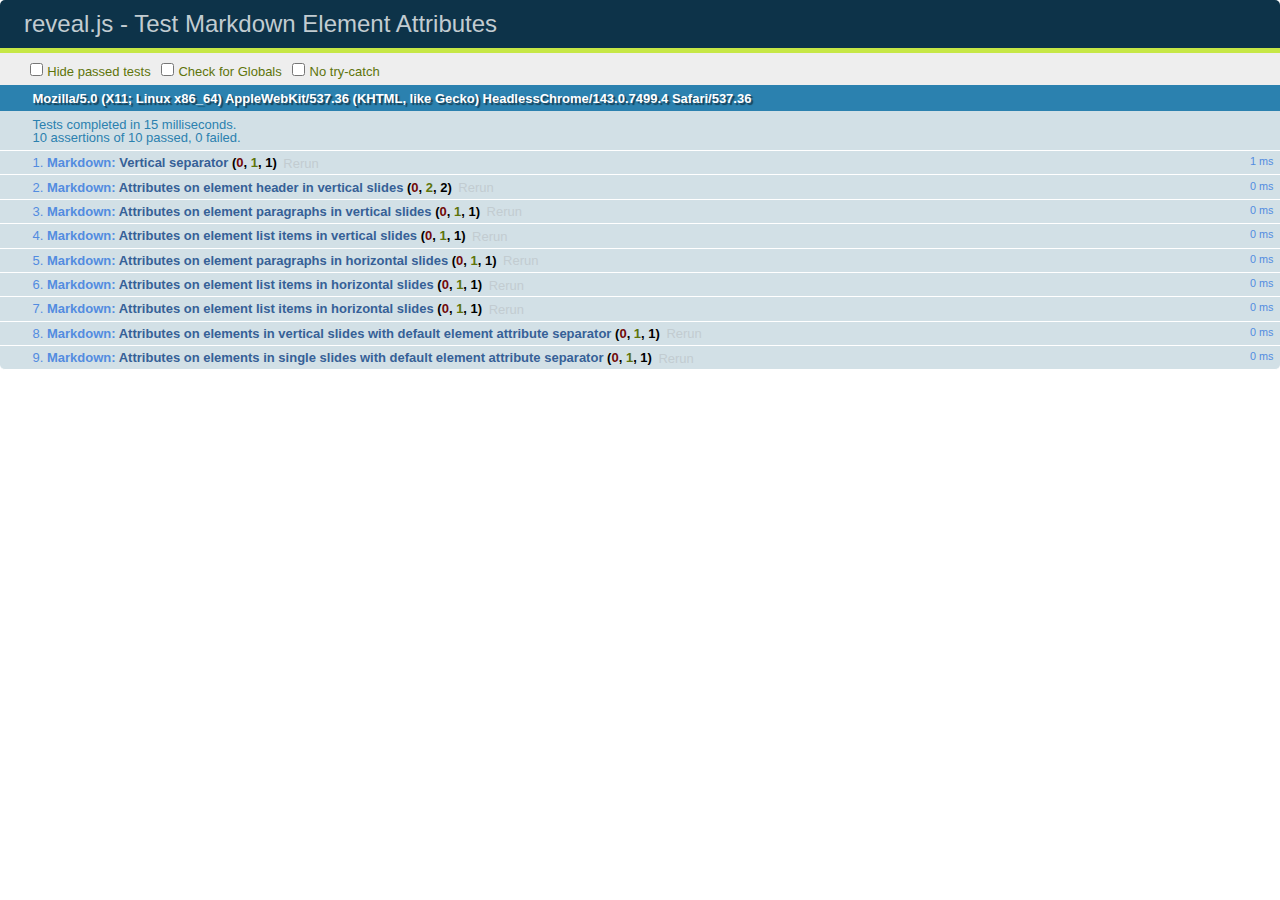
<file: test/test-markdown-element-attributes.html>
<!doctype html>
<html lang="en">

	<head>
		<meta charset="utf-8">

		<title>reveal.js - Test Markdown Element Attributes</title>

		<link rel="stylesheet" href="../css/reveal.css">
		<link rel="stylesheet" href="qunit-1.12.0.css">
	</head>

	<body style="overflow: auto;">

		<div id="qunit"></div>
		<div id="qunit-fixture"></div>

		<div class="reveal" style="display: none;">

			<div class="slides">

				<!-- <section data-markdown="example.md" data-separator="^\n\n\n" data-separator-vertical="^\n\n"></section> -->

				<!-- Slides are separated by newline + three dashes + newline, vertical slides identical but two dashes -->
				<section data-markdown data-separator="^\n---\n$" data-separator-vertical="^\n--\n$" data-element-attributes="{_\s*?([^}]+?)}">>
					<script type="text/template">
						## Slide 1.1
						<!-- {_class="fragment fade-out" data-fragment-index="1"} -->

						--

						## Slide 1.2
						<!-- {_class="fragment shrink"} -->

						Paragraph 1
						<!-- {_class="fragment grow"} -->

						Paragraph 2
						<!-- {_class="fragment grow"} -->

						- list item 1 <!-- {_class="fragment grow"} -->
						- list item 2 <!-- {_class="fragment grow"} -->
						- list item 3 <!-- {_class="fragment grow"} -->


						---

						## Slide 2


						Paragraph 1.2  
						multi-line <!-- {_class="fragment highlight-red"} -->

						Paragraph 2.2 <!-- {_class="fragment highlight-red"} -->

						Paragraph 2.3 <!-- {_class="fragment highlight-red"} -->

						Paragraph 2.4 <!-- {_class="fragment highlight-red"} -->

						- list item 1 <!-- {_class="fragment highlight-green"} -->
						- list item 2<!-- {_class="fragment highlight-green"} -->
						- list item 3<!-- {_class="fragment highlight-green"} -->
						- list item 4
						<!-- {_class="fragment highlight-green"} -->
						- list item 5<!-- {_class="fragment highlight-green"} -->

						Test

						![Example Picture](examples/assets/image2.png)
						<!-- {_class="reveal stretch"} -->

					</script>
				</section>



				<section 	data-markdown data-separator="^\n\n\n"
									data-separator-vertical="^\n\n"
									data-separator-notes="^Note:"
									data-charset="utf-8">
					<script type="text/template">
						# Test attributes in Markdown with default separator
						## Slide 1 Def <!-- .element: class="fragment highlight-red" data-fragment-index="1" -->


						## Slide 2 Def
						<!-- .element: class="fragment highlight-red" -->

					</script>
				</section>

				<section data-markdown>
				  <script type="text/template">
					## Hello world
					A paragraph
					<!-- .element: class="fragment highlight-blue" -->
				  </script>
				</section>

				<section data-markdown>
				  <script type="text/template">
					## Hello world

					Multiple  
					Line
					<!-- .element: class="fragment highlight-blue" -->
				  </script>
				</section>

				<section data-markdown>
				  <script type="text/template">
					## Hello world

					Test<!-- .element: class="fragment highlight-blue" -->

					More Test
				  </script>
				</section>


			</div>

		</div>

		<script src="../lib/js/head.min.js"></script>
		<script src="../js/reveal.js"></script>
		<script src="../plugin/markdown/marked.js"></script>
		<script src="../plugin/markdown/markdown.js"></script>
		<script src="qunit-1.12.0.js"></script>

		<script src="test-markdown-element-attributes.js"></script>

	</body>
</html>
</file>
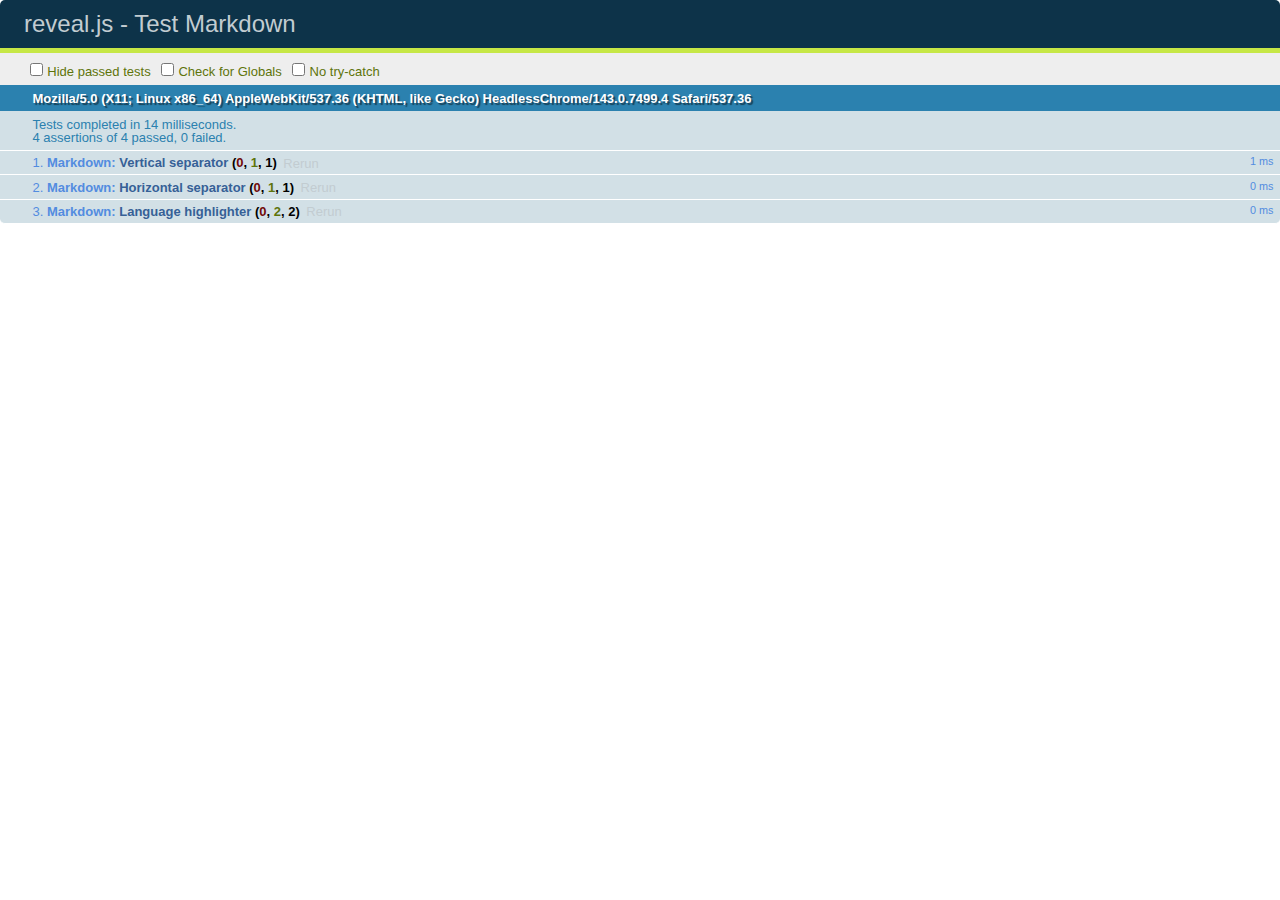
<file: test/test-markdown-external.html>
<!doctype html>
<html lang="en">

	<head>
		<meta charset="utf-8">

		<title>reveal.js - Test Markdown</title>

		<link rel="stylesheet" href="../css/reveal.css">
		<link rel="stylesheet" href="qunit-1.12.0.css">
	</head>

	<body style="overflow: auto;">

		<div id="qunit"></div>
  		<div id="qunit-fixture"></div>

		<div class="reveal" style="display: none;">

			<div class="slides">
				<section data-markdown="simple.md" data-separator="^\n\n\n" data-separator-vertical="^\n\n"></section>
			</div>

		</div>

		<script src="../lib/js/head.min.js"></script>
		<script src="../js/reveal.js"></script>
		<script src="../plugin/highlight/highlight.js"></script>
		<script src="../plugin/markdown/marked.js"></script>
		<script src="../plugin/markdown/markdown.js"></script>
		<script src="qunit-1.12.0.js"></script>

		<script src="test-markdown-external.js"></script>

	</body>
</html>
</file>
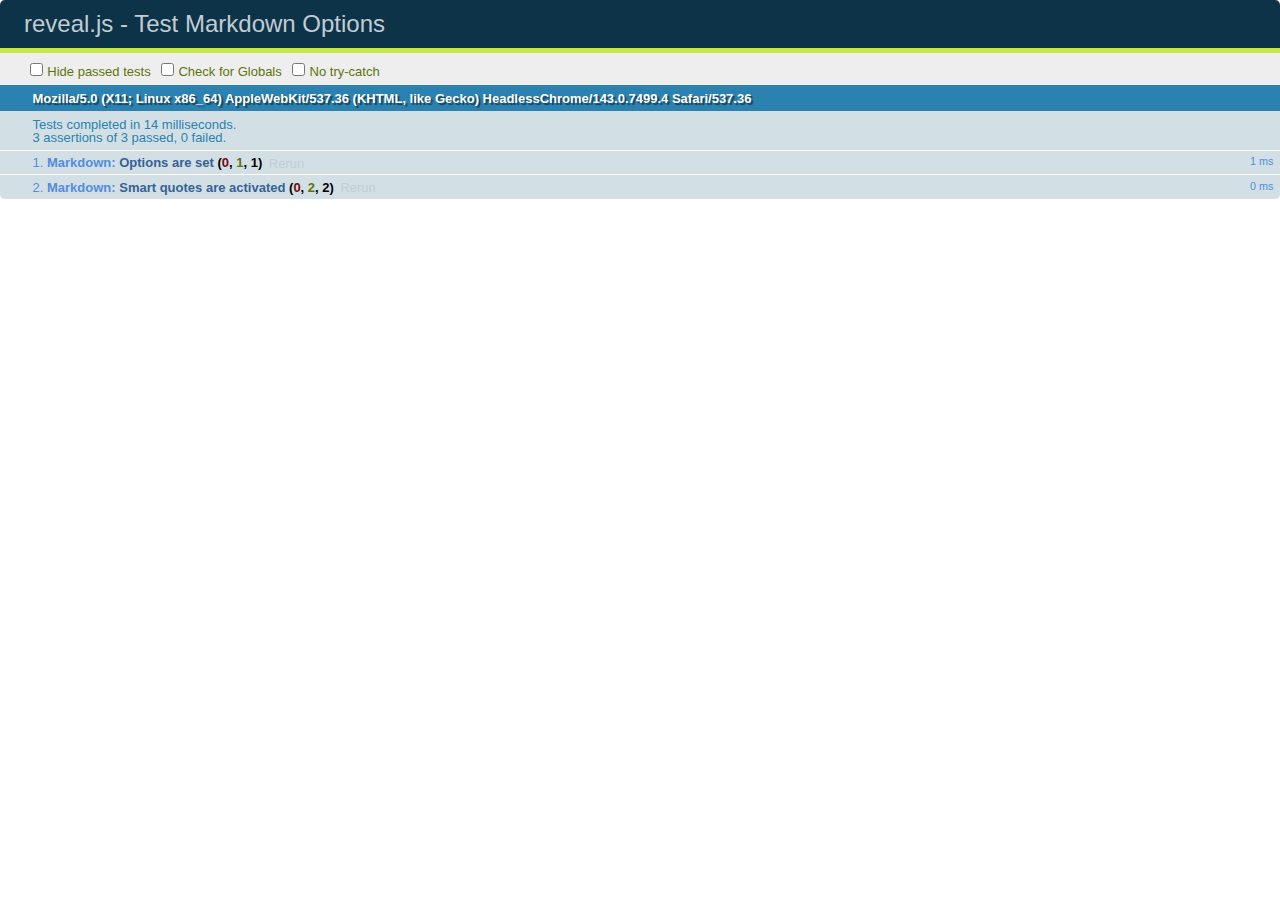
<file: test/test-markdown-options.html>
<!doctype html>
<html lang="en">

	<head>
		<meta charset="utf-8">

		<title>reveal.js - Test Markdown Options</title>

		<link rel="stylesheet" href="../css/reveal.css">
		<link rel="stylesheet" href="qunit-1.12.0.css">
	</head>

	<body style="overflow: auto;">

		<div id="qunit"></div>
		<div id="qunit-fixture"></div>

		<div class="reveal" style="display: none;">

			<div class="slides">

				<section data-markdown>
					<script type="text/template">
						## Testing Markdown Options

						This "slide" should contain 'smart' quotes.
					</script>
				</section>

			</div>

		</div>

		<script src="../lib/js/head.min.js"></script>
		<script src="../js/reveal.js"></script>
		<script src="qunit-1.12.0.js"></script>

		<script src="test-markdown-options.js"></script>

	</body>
</html>
</file>
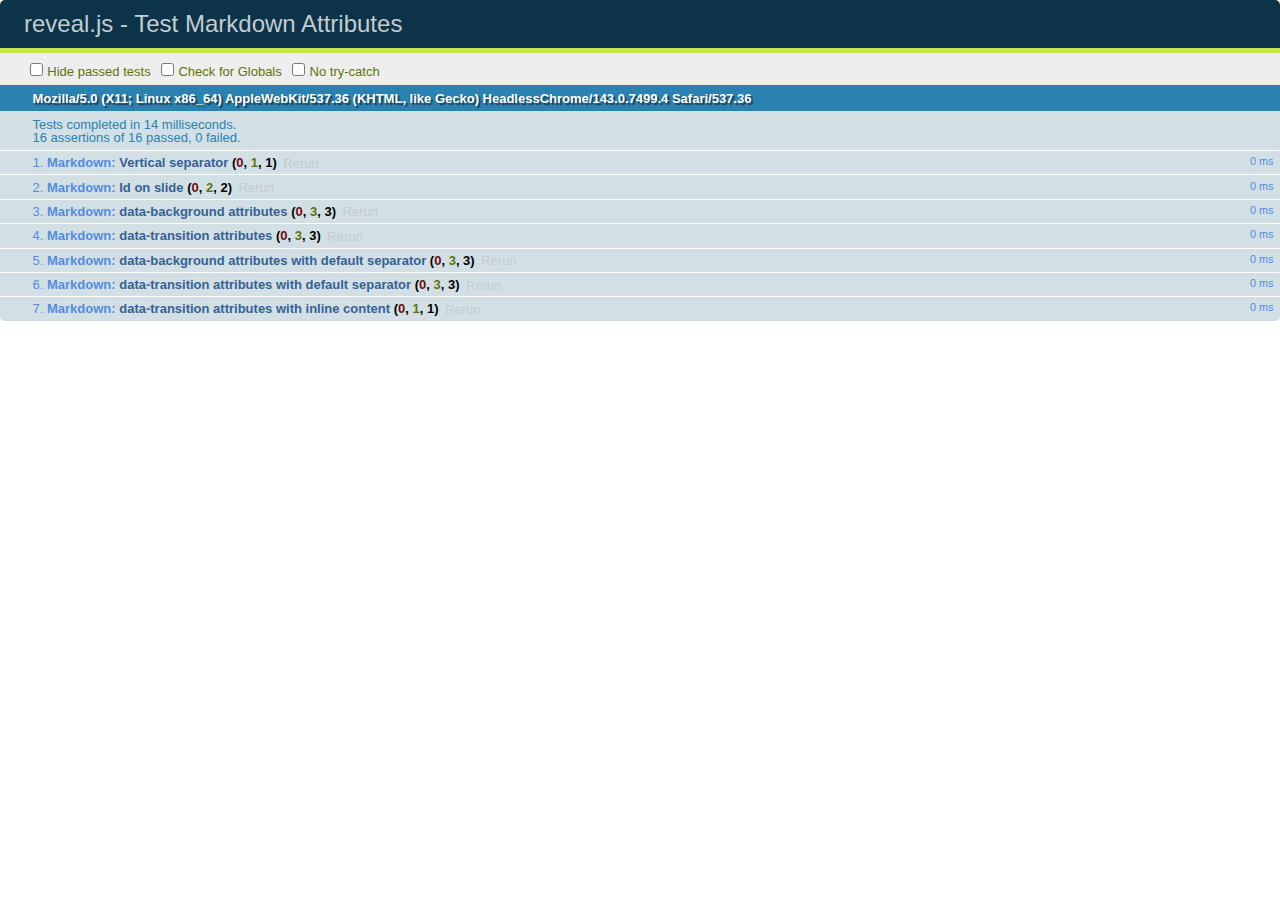
<file: test/test-markdown-slide-attributes.html>
<!doctype html>
<html lang="en">

	<head>
		<meta charset="utf-8">

		<title>reveal.js - Test Markdown Attributes</title>

		<link rel="stylesheet" href="../css/reveal.css">
		<link rel="stylesheet" href="qunit-1.12.0.css">
	</head>

	<body style="overflow: auto;">

		<div id="qunit"></div>
		<div id="qunit-fixture"></div>

		<div class="reveal" style="display: none;">

			<div class="slides">

				<!-- <section data-markdown="example.md" data-separator="^\n\n\n" data-separator-vertical="^\n\n"></section> -->

				<!-- Slides are separated by three lines, vertical slides by two lines, attributes are one any line starting with (spaces and) two dashes -->
				<section 	data-markdown data-separator="^\n\n\n"
									data-separator-vertical="^\n\n"
									data-separator-notes="^Note:"
									data-attributes="--\s(.*?)$"
									data-charset="utf-8">
					<script type="text/template">
						# Test attributes in Markdown
						## Slide 1



						## Slide 2
						<!-- -- id="slide2" data-transition="zoom" data-background="#A0C66B" -->


						## Slide 2.1
						<!-- -- data-background="#ff0000" data-transition="fade" -->


						## Slide 2.2
						[Link to Slide2](#/slide2)



						## Slide 3
						<!-- -- data-transition="zoom" data-background="#C6916B" -->



						## Slide 4
					</script>
				</section>

				<section 	data-markdown data-separator="^\n\n\n"
									data-separator-vertical="^\n\n"
									data-separator-notes="^Note:"
									data-charset="utf-8">
					<script type="text/template">
						# Test attributes in Markdown with default separator
						## Slide 1 Def



						## Slide 2 Def
						<!-- .slide: id="slide2def" data-transition="concave" data-background="#A7C66B" -->


						## Slide 2.1 Def
						<!-- .slide: data-background="#f70000" data-transition="page" -->


						## Slide 2.2 Def
						[Link to Slide2](#/slide2def)



						## Slide 3 Def
						<!-- .slide: data-transition="concave" data-background="#C7916B" -->



						## Slide 4
					</script>
				</section>

				<section data-markdown>
					<script type="text/template">
						<!-- .slide: data-background="#ff0000" -->
						## Hello world
					</script>
				</section>

				<section data-markdown>
					<script type="text/template">
						## Hello world
						<!-- .slide: data-background="#ff0000" -->
					</script>
				</section>

				<section data-markdown>
					<script type="text/template">
						## Hello world

						Test
						<!-- .slide: data-background="#ff0000" -->

						More Test
					</script>
				</section>

			</div>

		</div>

		<script src="../lib/js/head.min.js"></script>
		<script src="../js/reveal.js"></script>
		<script src="../plugin/markdown/marked.js"></script>
		<script src="../plugin/markdown/markdown.js"></script>
		<script src="qunit-1.12.0.js"></script>

		<script src="test-markdown-slide-attributes.js"></script>

	</body>
</html>
</file>
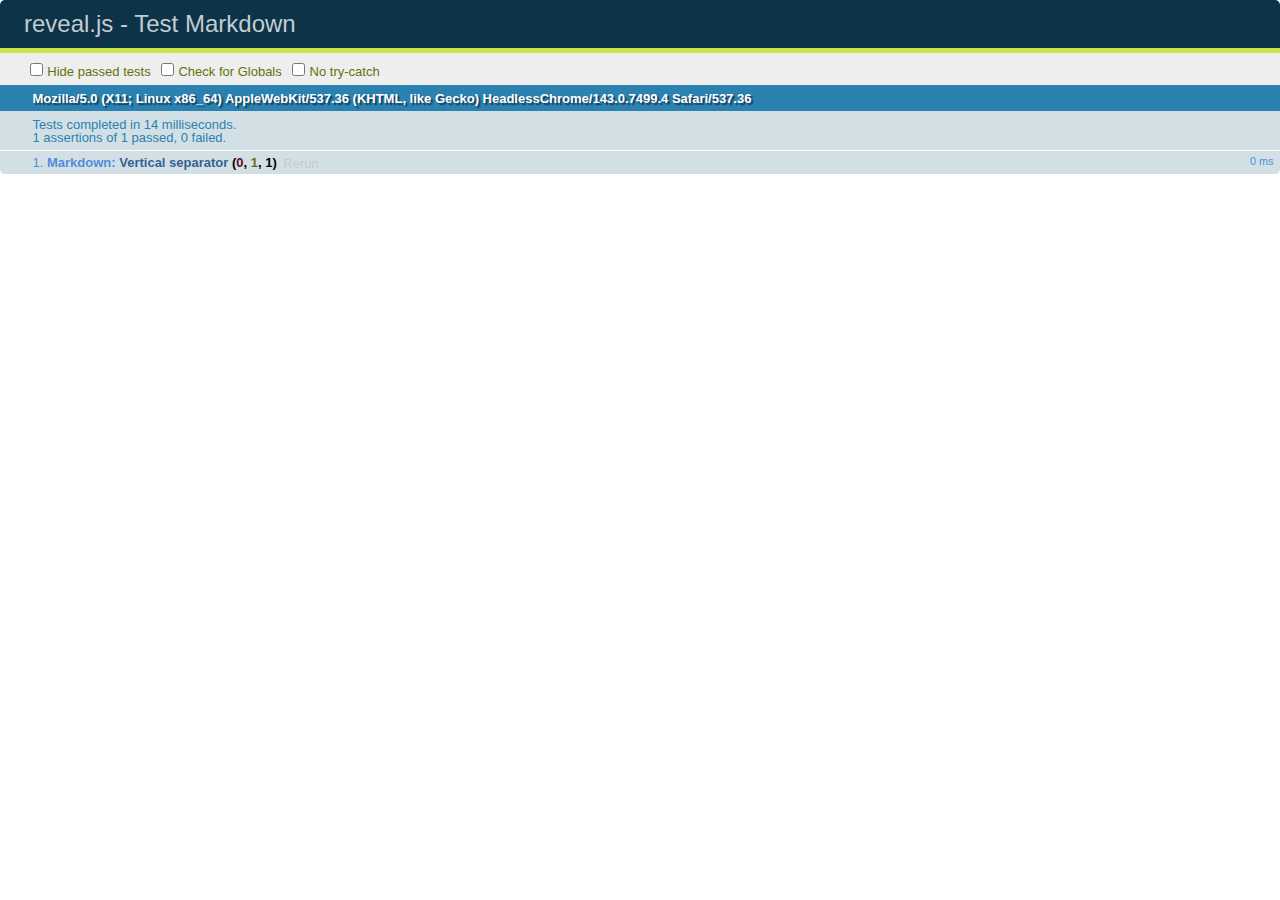
<file: test/test-markdown.html>
<!doctype html>
<html lang="en">

	<head>
		<meta charset="utf-8">

		<title>reveal.js - Test Markdown</title>

		<link rel="stylesheet" href="../css/reveal.css">
		<link rel="stylesheet" href="qunit-1.12.0.css">
	</head>

	<body style="overflow: auto;">

		<div id="qunit"></div>
		<div id="qunit-fixture"></div>

		<div class="reveal" style="display: none;">

			<div class="slides">

				<!-- <section data-markdown="example.md" data-separator="^\n\n\n" data-separator-vertical="^\n\n"></section> -->

				<!-- Slides are separated by newline + three dashes + newline, vertical slides identical but two dashes -->
				<section data-markdown data-separator="^\n---\n$" data-separator-vertical="^\n--\n$">
					<script type="text/template">
						## Slide 1.1

						--

						## Slide 1.2

						---

						## Slide 2
					</script>
				</section>

			</div>

		</div>

		<script src="../lib/js/head.min.js"></script>
		<script src="../js/reveal.js"></script>
		<script src="../plugin/markdown/marked.js"></script>
		<script src="../plugin/markdown/markdown.js"></script>
		<script src="qunit-1.12.0.js"></script>

		<script src="test-markdown.js"></script>

	</body>
</html>
</file>
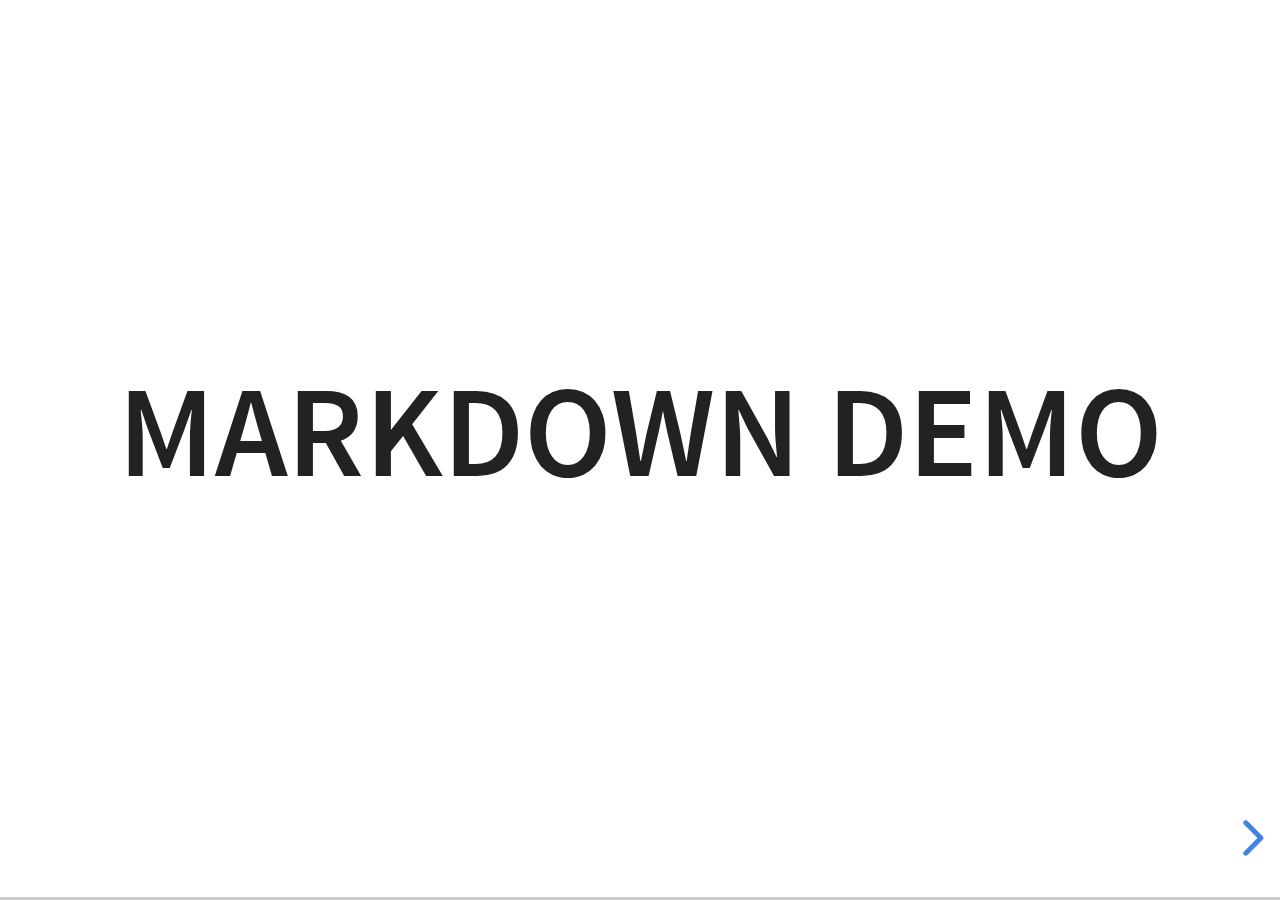
<file: plugin/markdown/example.html>
<!doctype html>
<html lang="en">

	<head>
		<meta charset="utf-8">

		<title>reveal.js - Markdown Demo</title>

		<link rel="stylesheet" href="../../css/reveal.css">
		<link rel="stylesheet" href="../../css/theme/white.css" id="theme">

        <link rel="stylesheet" href="../../lib/css/zenburn.css">
	</head>

	<body>

		<div class="reveal">

			<div class="slides">

                <!-- Use external markdown resource, separate slides by three newlines; vertical slides by two newlines -->
                <section data-markdown="example.md" data-separator="^\n\n\n" data-separator-vertical="^\n\n"></section>

                <!-- Slides are separated by three dashes (quick 'n dirty regular expression) -->
                <section data-markdown data-separator="---">
                    <script type="text/template">
                        ## Demo 1
                        Slide 1
                        ---
                        ## Demo 1
                        Slide 2
                        ---
                        ## Demo 1
                        Slide 3
                    </script>
                </section>

                <!-- Slides are separated by newline + three dashes + newline, vertical slides identical but two dashes -->
                <section data-markdown data-separator="^\n---\n$" data-separator-vertical="^\n--\n$">
                    <script type="text/template">
                        ## Demo 2
                        Slide 1.1

                        --

                        ## Demo 2
                        Slide 1.2

                        ---

                        ## Demo 2
                        Slide 2
                    </script>
                </section>

                <!-- No "extra" slides, since there are no separators defined (so they'll become horizontal rulers) -->
                <section data-markdown>
                    <script type="text/template">
                        A

                        ---

                        B

                        ---

                        C
                    </script>
                </section>

                <!-- Slide attributes -->
                <section data-markdown>
                    <script type="text/template">
                        <!-- .slide: data-background="#000000" -->
                        ## Slide attributes
                    </script>
                </section>

                <!-- Element attributes -->
                <section data-markdown>
                    <script type="text/template">
                        ## Element attributes
                        - Item 1 <!-- .element: class="fragment" data-fragment-index="2" -->
                        - Item 2 <!-- .element: class="fragment" data-fragment-index="1" -->
                    </script>
                </section>

                <!-- Code -->
                <section data-markdown>
                    <script type="text/template">
                        ```php
                        public function foo()
                        {
                            $foo = array(
                                'bar' => 'bar'
                            )
                        }
                        ```
                    </script>
                </section>

            </div>
		</div>

		<script src="../../lib/js/head.min.js"></script>
		<script src="../../js/reveal.js"></script>

		<script>

			Reveal.initialize({
				controls: true,
				progress: true,
				history: true,
				center: true,

				// Optional libraries used to extend on reveal.js
				dependencies: [
					{ src: '../../lib/js/classList.js', condition: function() { return !document.body.classList; } },
					{ src: 'marked.js', condition: function() { return !!document.querySelector( '[data-markdown]' ); } },
                    { src: 'markdown.js', condition: function() { return !!document.querySelector( '[data-markdown]' ); } },
                    { src: '../highlight/highlight.js', async: true, callback: function() { hljs.initHighlightingOnLoad(); } },
					{ src: '../notes/notes.js' }
				]
			});

		</script>

	</body>
</html>
</file>
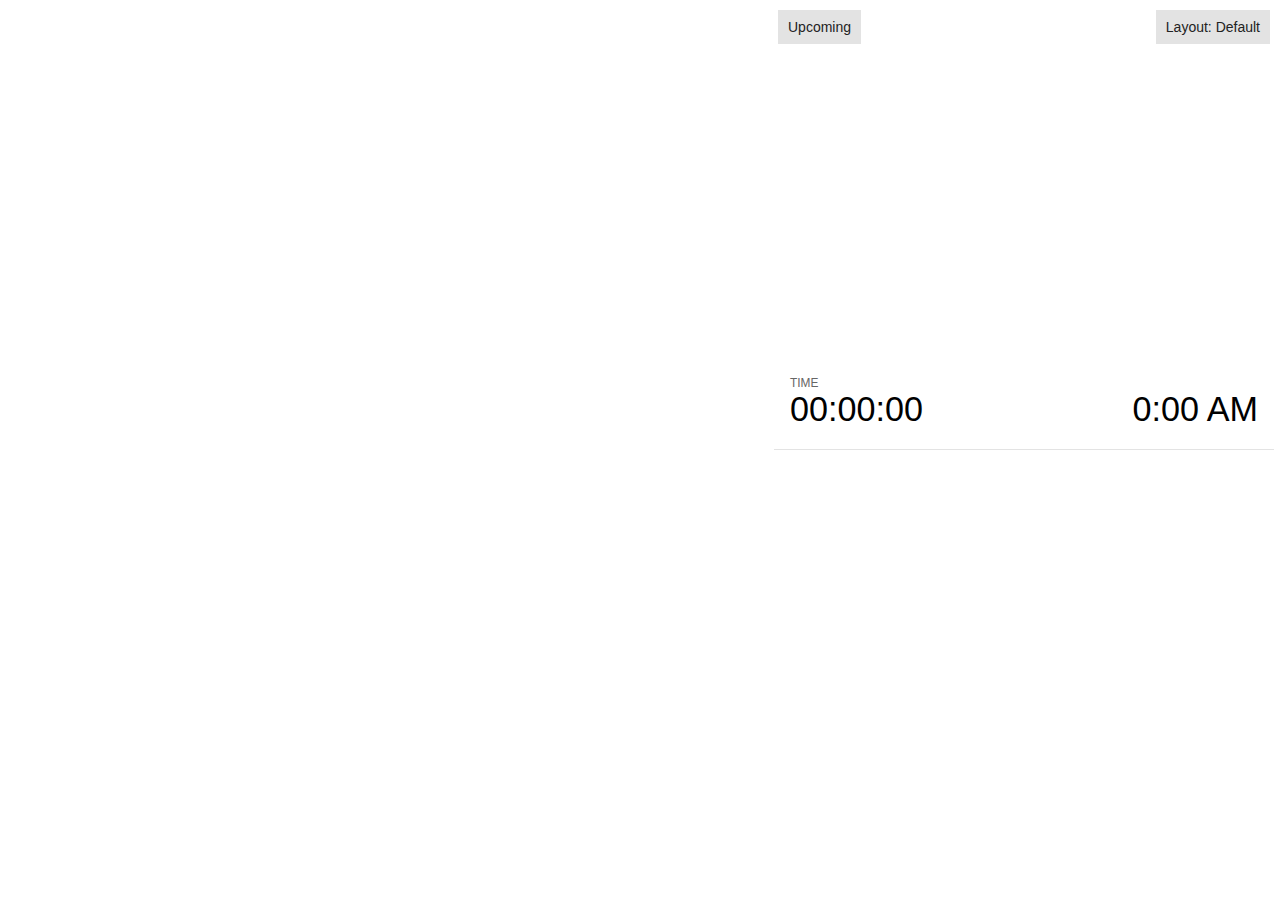
<file: plugin/notes/notes.html>
<!doctype html>
<html lang="en">
	<head>
		<meta charset="utf-8">

		<title>reveal.js - Slide Notes</title>

		<style>
			body {
				font-family: Helvetica;
				font-size: 18px;
			}

			#current-slide,
			#upcoming-slide,
			#speaker-controls {
				padding: 6px;
				box-sizing: border-box;
				-moz-box-sizing: border-box;
			}

			#current-slide iframe,
			#upcoming-slide iframe {
				width: 100%;
				height: 100%;
				border: 1px solid #ddd;
			}

			#current-slide .label,
			#upcoming-slide .label {
				position: absolute;
				top: 10px;
				left: 10px;
				z-index: 2;
			}

			.overlay-element {
				height: 34px;
				line-height: 34px;
				padding: 0 10px;
				text-shadow: none;
				background: rgba( 220, 220, 220, 0.8 );
				color: #222;
				font-size: 14px;
			}

			.overlay-element.interactive:hover {
				background: rgba( 220, 220, 220, 1 );
			}

			#current-slide {
				position: absolute;
				width: 60%;
				height: 100%;
				top: 0;
				left: 0;
				padding-right: 0;
			}

			#upcoming-slide {
				position: absolute;
				width: 40%;
				height: 40%;
				right: 0;
				top: 0;
			}

			/* Speaker controls */
			#speaker-controls {
				position: absolute;
				top: 40%;
				right: 0;
				width: 40%;
				height: 60%;
				overflow: auto;
				font-size: 18px;
			}

				.speaker-controls-time.hidden,
				.speaker-controls-notes.hidden {
					display: none;
				}

				.speaker-controls-time .label,
				.speaker-controls-pace .label,
				.speaker-controls-notes .label {
					text-transform: uppercase;
					font-weight: normal;
					font-size: 0.66em;
					color: #666;
					margin: 0;
				}

				.speaker-controls-time, .speaker-controls-pace {
					border-bottom: 1px solid rgba( 200, 200, 200, 0.5 );
					margin-bottom: 10px;
					padding: 10px 16px;
					padding-bottom: 20px;
					cursor: pointer;
				}

				.speaker-controls-time .reset-button {
					opacity: 0;
					float: right;
					color: #666;
					text-decoration: none;
				}
				.speaker-controls-time:hover .reset-button {
					opacity: 1;
				}

				.speaker-controls-time .timer,
				.speaker-controls-time .clock {
					width: 50%;
				}

				.speaker-controls-time .timer,
				.speaker-controls-time .clock,
				.speaker-controls-time .pacing .hours-value,
				.speaker-controls-time .pacing .minutes-value,
				.speaker-controls-time .pacing .seconds-value {
					font-size: 1.9em;
				}

				.speaker-controls-time .timer {
					float: left;
				}

				.speaker-controls-time .clock {
					float: right;
					text-align: right;
				}

				.speaker-controls-time span.mute {
					opacity: 0.3;
				}

				.speaker-controls-time .pacing-title {
					margin-top: 5px;
				}

				.speaker-controls-time .pacing.ahead {
					color: blue;
				}

				.speaker-controls-time .pacing.on-track {
					color: green;
				}

				.speaker-controls-time .pacing.behind {
					color: red;
				}

				.speaker-controls-notes {
					padding: 10px 16px;
				}

				.speaker-controls-notes .value {
					margin-top: 5px;
					line-height: 1.4;
					font-size: 1.2em;
				}

			/* Layout selector */
			#speaker-layout {
				position: absolute;
				top: 10px;
				right: 10px;
				color: #222;
				z-index: 10;
			}
				#speaker-layout select {
					position: absolute;
					width: 100%;
					height: 100%;
					top: 0;
					left: 0;
					border: 0;
					box-shadow: 0;
					cursor: pointer;
					opacity: 0;

					font-size: 1em;
					background-color: transparent;

					-moz-appearance: none;
					-webkit-appearance: none;
					-webkit-tap-highlight-color: rgba(0, 0, 0, 0);
				}

				#speaker-layout select:focus {
					outline: none;
					box-shadow: none;
				}

			.clear {
				clear: both;
			}

			/* Speaker layout: Wide */
			body[data-speaker-layout="wide"] #current-slide,
			body[data-speaker-layout="wide"] #upcoming-slide {
				width: 50%;
				height: 45%;
				padding: 6px;
			}

			body[data-speaker-layout="wide"] #current-slide {
				top: 0;
				left: 0;
			}

			body[data-speaker-layout="wide"] #upcoming-slide {
				top: 0;
				left: 50%;
			}

			body[data-speaker-layout="wide"] #speaker-controls {
				top: 45%;
				left: 0;
				width: 100%;
				height: 50%;
				font-size: 1.25em;
			}

			/* Speaker layout: Tall */
			body[data-speaker-layout="tall"] #current-slide,
			body[data-speaker-layout="tall"] #upcoming-slide {
				width: 45%;
				height: 50%;
				padding: 6px;
			}

			body[data-speaker-layout="tall"] #current-slide {
				top: 0;
				left: 0;
			}

			body[data-speaker-layout="tall"] #upcoming-slide {
				top: 50%;
				left: 0;
			}

			body[data-speaker-layout="tall"] #speaker-controls {
				padding-top: 40px;
				top: 0;
				left: 45%;
				width: 55%;
				height: 100%;
				font-size: 1.25em;
			}

			/* Speaker layout: Notes only */
			body[data-speaker-layout="notes-only"] #current-slide,
			body[data-speaker-layout="notes-only"] #upcoming-slide {
				display: none;
			}

			body[data-speaker-layout="notes-only"] #speaker-controls {
				padding-top: 40px;
				top: 0;
				left: 0;
				width: 100%;
				height: 100%;
				font-size: 1.25em;
			}

			@media screen and (max-width: 1080px) {
				body[data-speaker-layout="default"] #speaker-controls {
					font-size: 16px;
				}
			}

			@media screen and (max-width: 900px) {
				body[data-speaker-layout="default"] #speaker-controls {
					font-size: 14px;
				}
			}

			@media screen and (max-width: 800px) {
				body[data-speaker-layout="default"] #speaker-controls {
					font-size: 12px;
				}
			}

		</style>
	</head>

	<body>

		<div id="current-slide"></div>
		<div id="upcoming-slide"><span class="overlay-element label">Upcoming</span></div>
		<div id="speaker-controls">
			<div class="speaker-controls-time">
				<h4 class="label">Time <span class="reset-button">Click to Reset</span></h4>
				<div class="clock">
					<span class="clock-value">0:00 AM</span>
				</div>
				<div class="timer">
					<span class="hours-value">00</span><span class="minutes-value">:00</span><span class="seconds-value">:00</span>
				</div>
				<div class="clear"></div>

				<h4 class="label pacing-title" style="display: none">Pacing – Time to finish current slide</h4>
				<div class="pacing" style="display: none">
					<span class="hours-value">00</span><span class="minutes-value">:00</span><span class="seconds-value">:00</span>
				</div>
			</div>

			<div class="speaker-controls-notes hidden">
				<h4 class="label">Notes</h4>
				<div class="value"></div>
			</div>
		</div>
		<div id="speaker-layout" class="overlay-element interactive">
			<span class="speaker-layout-label"></span>
			<select class="speaker-layout-dropdown"></select>
		</div>

		<script src="../../plugin/markdown/marked.js"></script>
		<script>

			(function() {

				var notes,
					notesValue,
					currentState,
					currentSlide,
					upcomingSlide,
					layoutLabel,
					layoutDropdown,
					connected = false;

				var SPEAKER_LAYOUTS = {
					'default': 'Default',
					'wide': 'Wide',
					'tall': 'Tall',
					'notes-only': 'Notes only'
				};

				setupLayout();

				window.addEventListener( 'message', function( event ) {

					var data = JSON.parse( event.data );

					// The overview mode is only useful to the reveal.js instance
					// where navigation occurs so we don't sync it
					if( data.state ) delete data.state.overview;

					// Messages sent by the notes plugin inside of the main window
					if( data && data.namespace === 'reveal-notes' ) {
						if( data.type === 'connect' ) {
							handleConnectMessage( data );
						}
						else if( data.type === 'state' ) {
							handleStateMessage( data );
						}
					}
					// Messages sent by the reveal.js inside of the current slide preview
					else if( data && data.namespace === 'reveal' ) {
						if( /ready/.test( data.eventName ) ) {
							// Send a message back to notify that the handshake is complete
							window.opener.postMessage( JSON.stringify({ namespace: 'reveal-notes', type: 'connected'} ), '*' );
						}
						else if( /slidechanged|fragmentshown|fragmenthidden|paused|resumed/.test( data.eventName ) && currentState !== JSON.stringify( data.state ) ) {

							window.opener.postMessage( JSON.stringify({ method: 'setState', args: [ data.state ]} ), '*' );

						}
					}

				} );

				/**
				 * Called when the main window is trying to establish a
				 * connection.
				 */
				function handleConnectMessage( data ) {

					if( connected === false ) {
						connected = true;

						setupIframes( data );
						setupKeyboard();
						setupNotes();
						setupTimer();
					}

				}

				/**
				 * Called when the main window sends an updated state.
				 */
				function handleStateMessage( data ) {

					// Store the most recently set state to avoid circular loops
					// applying the same state
					currentState = JSON.stringify( data.state );

					// No need for updating the notes in case of fragment changes
					if ( data.notes ) {
						notes.classList.remove( 'hidden' );
						notesValue.style.whiteSpace = data.whitespace;
						if( data.markdown ) {
							notesValue.innerHTML = marked( data.notes );
						}
						else {
							notesValue.innerHTML = data.notes;
						}
					}
					else {
						notes.classList.add( 'hidden' );
					}

					// Update the note slides
					currentSlide.contentWindow.postMessage( JSON.stringify({ method: 'setState', args: [ data.state ] }), '*' );
					upcomingSlide.contentWindow.postMessage( JSON.stringify({ method: 'setState', args: [ data.state ] }), '*' );
					upcomingSlide.contentWindow.postMessage( JSON.stringify({ method: 'next' }), '*' );

				}

				// Limit to max one state update per X ms
				handleStateMessage = debounce( handleStateMessage, 200 );

				/**
				 * Forward keyboard events to the current slide window.
				 * This enables keyboard events to work even if focus
				 * isn't set on the current slide iframe.
				 */
				function setupKeyboard() {

					document.addEventListener( 'keydown', function( event ) {
						currentSlide.contentWindow.postMessage( JSON.stringify({ method: 'triggerKey', args: [ event.keyCode ] }), '*' );
					} );

				}

				/**
				 * Creates the preview iframes.
				 */
				function setupIframes( data ) {

					var params = [
						'receiver',
						'progress=false',
						'history=false',
						'transition=none',
						'autoSlide=0',
						'backgroundTransition=none'
					].join( '&' );

					var urlSeparator = /\?/.test(data.url) ? '&' : '?';
					var hash = '#/' + data.state.indexh + '/' + data.state.indexv;
					var currentURL = data.url + urlSeparator + params + '&postMessageEvents=true' + hash;
					var upcomingURL = data.url + urlSeparator + params + '&controls=false' + hash;

					currentSlide = document.createElement( 'iframe' );
					currentSlide.setAttribute( 'width', 1280 );
					currentSlide.setAttribute( 'height', 1024 );
					currentSlide.setAttribute( 'src', currentURL );
					document.querySelector( '#current-slide' ).appendChild( currentSlide );

					upcomingSlide = document.createElement( 'iframe' );
					upcomingSlide.setAttribute( 'width', 640 );
					upcomingSlide.setAttribute( 'height', 512 );
					upcomingSlide.setAttribute( 'src', upcomingURL );
					document.querySelector( '#upcoming-slide' ).appendChild( upcomingSlide );

				}

				/**
				 * Setup the notes UI.
				 */
				function setupNotes() {

					notes = document.querySelector( '.speaker-controls-notes' );
					notesValue = document.querySelector( '.speaker-controls-notes .value' );

				}

				function getTimings() {

					var slides = Reveal.getSlides();
					var defaultTiming = Reveal.getConfig().defaultTiming;
					if (defaultTiming == null) {
						return null;
					}
					var timings = [];
					for ( var i in slides ) {
						var slide = slides[i];
						var timing = defaultTiming;
						if( slide.hasAttribute( 'data-timing' )) {
							var t = slide.getAttribute( 'data-timing' );
							timing = parseInt(t);
							if( isNaN(timing) ) {
								console.warn("Could not parse timing '" + t + "' of slide " + i + "; using default of " + defaultTiming);
								timing = defaultTiming;
							}
						}
						timings.push(timing);
					}
					return timings;

				}

				/**
				 * Return the number of seconds allocated for presenting
				 * all slides up to and including this one.
				 */
				function getTimeAllocated(timings) {

					var slides = Reveal.getSlides();
					var allocated = 0;
					var currentSlide = Reveal.getSlidePastCount();
					for (var i in slides.slice(0, currentSlide + 1)) {
						allocated += timings[i];
					}
					return allocated;

				}

				/**
				 * Create the timer and clock and start updating them
				 * at an interval.
				 */
				function setupTimer() {

					var start = new Date(),
					timeEl = document.querySelector( '.speaker-controls-time' ),
					clockEl = timeEl.querySelector( '.clock-value' ),
					hoursEl = timeEl.querySelector( '.hours-value' ),
					minutesEl = timeEl.querySelector( '.minutes-value' ),
					secondsEl = timeEl.querySelector( '.seconds-value' ),
					pacingTitleEl = timeEl.querySelector( '.pacing-title' ),
					pacingEl = timeEl.querySelector( '.pacing' ),
					pacingHoursEl = pacingEl.querySelector( '.hours-value' ),
					pacingMinutesEl = pacingEl.querySelector( '.minutes-value' ),
					pacingSecondsEl = pacingEl.querySelector( '.seconds-value' );

					var timings = getTimings();
					if (timings !== null) {
						pacingTitleEl.style.removeProperty('display');
						pacingEl.style.removeProperty('display');
					}

					function _displayTime( hrEl, minEl, secEl, time) {

						var sign = Math.sign(time) == -1 ? "-" : "";
						time = Math.abs(Math.round(time / 1000));
						var seconds = time % 60;
						var minutes = Math.floor( time / 60 ) % 60 ;
						var hours = Math.floor( time / ( 60 * 60 )) ;
						hrEl.innerHTML = sign + zeroPadInteger( hours );
						if (hours == 0) {
							hrEl.classList.add( 'mute' );
						}
						else {
							hrEl.classList.remove( 'mute' );
						}
						minEl.innerHTML = ':' + zeroPadInteger( minutes );
						if (hours == 0 && minutes == 0) {
							minEl.classList.add( 'mute' );
						}
						else {
							minEl.classList.remove( 'mute' );
						}
						secEl.innerHTML = ':' + zeroPadInteger( seconds );
					}

					function _updateTimer() {

						var diff, hours, minutes, seconds,
						now = new Date();

						diff = now.getTime() - start.getTime();

						clockEl.innerHTML = now.toLocaleTimeString( 'en-US', { hour12: true, hour: '2-digit', minute:'2-digit' } );
						_displayTime( hoursEl, minutesEl, secondsEl, diff );
						if (timings !== null) {
							_updatePacing(diff);
						}

					}

					function _updatePacing(diff) {

						var slideEndTiming = getTimeAllocated(timings) * 1000;
						var currentSlide = Reveal.getSlidePastCount();
						var currentSlideTiming = timings[currentSlide] * 1000;
						var timeLeftCurrentSlide = slideEndTiming - diff;
						if (timeLeftCurrentSlide < 0) {
							pacingEl.className = 'pacing behind';
						}
						else if (timeLeftCurrentSlide < currentSlideTiming) {
							pacingEl.className = 'pacing on-track';
						}
						else {
							pacingEl.className = 'pacing ahead';
						}
						_displayTime( pacingHoursEl, pacingMinutesEl, pacingSecondsEl, timeLeftCurrentSlide );

					}

					// Update once directly
					_updateTimer();

					// Then update every second
					setInterval( _updateTimer, 1000 );

					function _resetTimer() {

						if (timings == null) {
							start = new Date();
						}
						else {
							// Reset timer to beginning of current slide
							var slideEndTiming = getTimeAllocated(timings) * 1000;
							var currentSlide = Reveal.getSlidePastCount();
							var currentSlideTiming = timings[currentSlide] * 1000;
							var previousSlidesTiming = slideEndTiming - currentSlideTiming;
							var now = new Date();
							start = new Date(now.getTime() - previousSlidesTiming);
						}
						_updateTimer();

					}

					timeEl.addEventListener( 'click', function() {
						_resetTimer();
						return false;
					} );

				}

				/**
				 * Sets up the speaker view layout and layout selector.
				 */
				function setupLayout() {

					layoutDropdown = document.querySelector( '.speaker-layout-dropdown' );
					layoutLabel = document.querySelector( '.speaker-layout-label' );

					// Render the list of available layouts
					for( var id in SPEAKER_LAYOUTS ) {
						var option = document.createElement( 'option' );
						option.setAttribute( 'value', id );
						option.textContent = SPEAKER_LAYOUTS[ id ];
						layoutDropdown.appendChild( option );
					}

					// Monitor the dropdown for changes
					layoutDropdown.addEventListener( 'change', function( event ) {

						setLayout( layoutDropdown.value );

					}, false );

					// Restore any currently persisted layout
					setLayout( getLayout() );

				}

				/**
				 * Sets a new speaker view layout. The layout is persisted
				 * in local storage.
				 */
				function setLayout( value ) {

					var title = SPEAKER_LAYOUTS[ value ];

					layoutLabel.innerHTML = 'Layout' + ( title ? ( ': ' + title ) : '' );
					layoutDropdown.value = value;

					document.body.setAttribute( 'data-speaker-layout', value );

					// Persist locally
					if( supportsLocalStorage() ) {
						window.localStorage.setItem( 'reveal-speaker-layout', value );
					}

				}

				/**
				 * Returns the ID of the most recently set speaker layout
				 * or our default layout if none has been set.
				 */
				function getLayout() {

					if( supportsLocalStorage() ) {
						var layout = window.localStorage.getItem( 'reveal-speaker-layout' );
						if( layout ) {
							return layout;
						}
					}

					// Default to the first record in the layouts hash
					for( var id in SPEAKER_LAYOUTS ) {
						return id;
					}

				}

				function supportsLocalStorage() {

					try {
						localStorage.setItem('test', 'test');
						localStorage.removeItem('test');
						return true;
					}
					catch( e ) {
						return false;
					}

				}

				function zeroPadInteger( num ) {

					var str = '00' + parseInt( num );
					return str.substring( str.length - 2 );

				}

				/**
				 * Limits the frequency at which a function can be called.
				 */
				function debounce( fn, ms ) {

					var lastTime = 0,
						timeout;

					return function() {

						var args = arguments;
						var context = this;

						clearTimeout( timeout );

						var timeSinceLastCall = Date.now() - lastTime;
						if( timeSinceLastCall > ms ) {
							fn.apply( context, args );
							lastTime = Date.now();
						}
						else {
							timeout = setTimeout( function() {
								fn.apply( context, args );
								lastTime = Date.now();
							}, ms - timeSinceLastCall );
						}

					}

				}

			})();

		</script>
	</body>
</html>
</file>
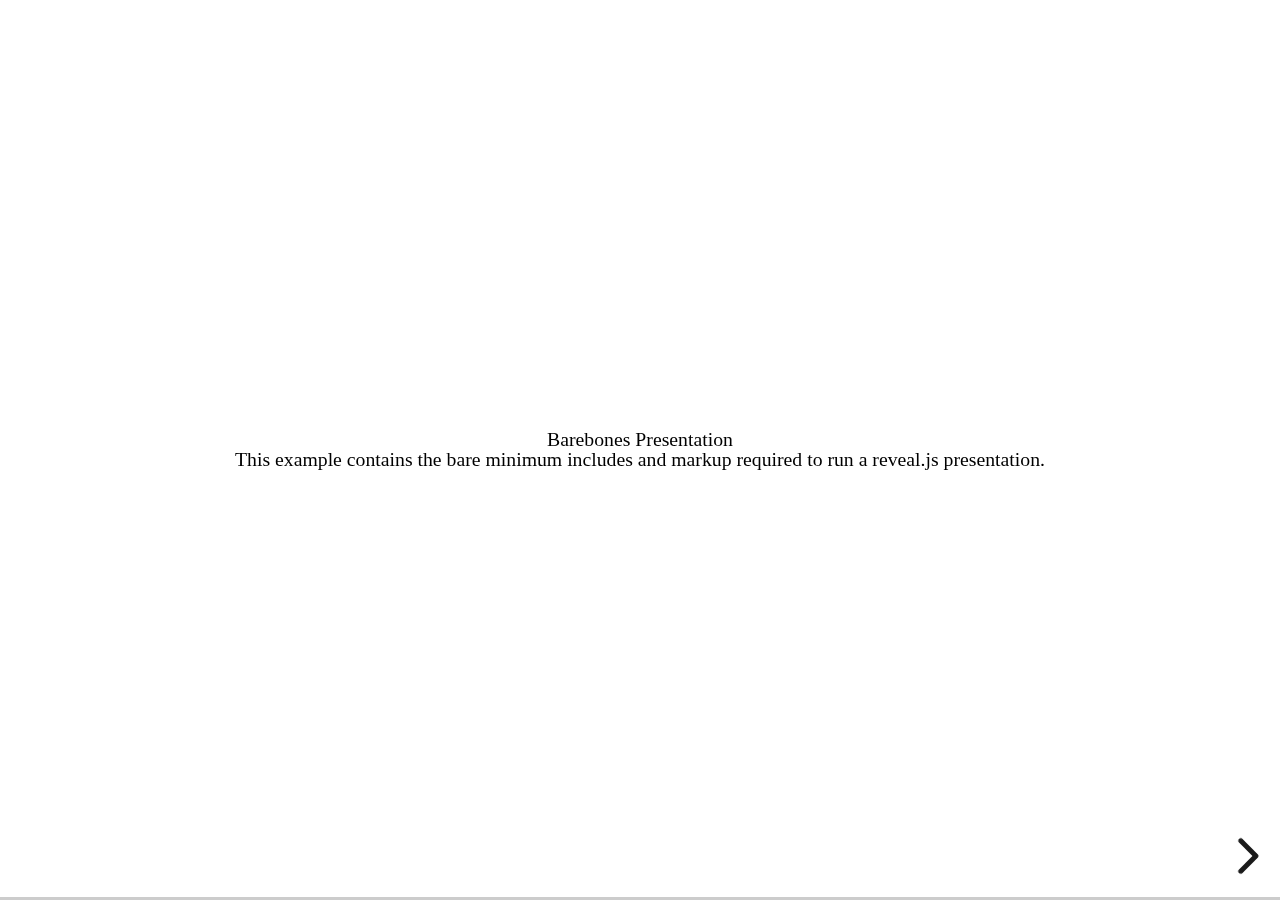
<file: test/examples/barebones.html>
<!doctype html>
<html lang="en">

	<head>
		<meta charset="utf-8">

		<title>reveal.js - Barebones</title>

		<link rel="stylesheet" href="../../css/reveal.css">
	</head>

	<body>

		<div class="reveal">

			<div class="slides">

				<section>
					<h2>Barebones Presentation</h2>
					<p>This example contains the bare minimum includes and markup required to run a reveal.js presentation.</p>
				</section>

				<section>
					<h2>No Theme</h2>
					<p>There's no theme included, so it will fall back on browser defaults.</p>
				</section>

			</div>

		</div>

		<script src="../../js/reveal.js"></script>

		<script>

			Reveal.initialize();

		</script>

	</body>
</html>
</file>
<file: css/theme/white.css>
/**
 * White theme for reveal.js. This is the opposite of the 'black' theme.
 *
 * By Hakim El Hattab, http://hakim.se
 */
@import url(../../lib/font/source-sans-pro/source-sans-pro.css);
section.has-dark-background, section.has-dark-background h1, section.has-dark-background h2, section.has-dark-background h3, section.has-dark-background h4, section.has-dark-background h5, section.has-dark-background h6 {
  color: #fff; }

/*********************************************
 * GLOBAL STYLES
 *********************************************/
body {
  background: #fff;
  background-color: #fff; }

.reveal {
  font-family: "Source Sans Pro", Helvetica, sans-serif;
  font-size: 42px;
  font-weight: normal;
  color: #222; }

::selection {
  color: #fff;
  background: #98bdef;
  text-shadow: none; }

::-moz-selection {
  color: #fff;
  background: #98bdef;
  text-shadow: none; }

.reveal .slides > section,
.reveal .slides > section > section {
  line-height: 1.3;
  font-weight: inherit; }

/*********************************************
 * HEADERS
 *********************************************/
.reveal h1,
.reveal h2,
.reveal h3,
.reveal h4,
.reveal h5,
.reveal h6 {
  margin: 0 0 20px 0;
  color: #222;
  font-family: "Source Sans Pro", Helvetica, sans-serif;
  font-weight: 600;
  line-height: 1.2;
  letter-spacing: normal;
  text-transform: uppercase;
  text-shadow: none;
  word-wrap: break-word; }

.reveal h1 {
  font-size: 2.5em; }

.reveal h2 {
  font-size: 1.6em; }

.reveal h3 {
  font-size: 1.3em; }

.reveal h4 {
  font-size: 1em; }

.reveal h1 {
  text-shadow: none; }

/*********************************************
 * OTHER
 *********************************************/
.reveal p {
  margin: 20px 0;
  line-height: 1.3; }

/* Ensure certain elements are never larger than the slide itself */
.reveal img,
.reveal video,
.reveal iframe {
  max-width: 95%;
  max-height: 95%; }

.reveal strong,
.reveal b {
  font-weight: bold; }

.reveal em {
  font-style: italic; }

.reveal ol,
.reveal dl,
.reveal ul {
  display: inline-block;
  text-align: left;
  margin: 0 0 0 1em; }

.reveal ol {
  list-style-type: decimal; }

.reveal ul {
  list-style-type: disc; }

.reveal ul ul {
  list-style-type: square; }

.reveal ul ul ul {
  list-style-type: circle; }

.reveal ul ul,
.reveal ul ol,
.reveal ol ol,
.reveal ol ul {
  display: block;
  margin-left: 40px; }

.reveal dt {
  font-weight: bold; }

.reveal dd {
  margin-left: 40px; }

.reveal blockquote {
  display: block;
  position: relative;
  width: 70%;
  margin: 20px auto;
  padding: 5px;
  font-style: italic;
  background: rgba(255, 255, 255, 0.05);
  box-shadow: 0px 0px 2px rgba(0, 0, 0, 0.2); }

.reveal blockquote p:first-child,
.reveal blockquote p:last-child {
  display: inline-block; }

.reveal q {
  font-style: italic; }

.reveal pre {
  display: block;
  position: relative;
  width: 90%;
  margin: 20px auto;
  text-align: left;
  font-size: 0.55em;
  font-family: monospace;
  line-height: 1.2em;
  word-wrap: break-word;
  box-shadow: 0px 0px 6px rgba(0, 0, 0, 0.3); }

.reveal code {
  font-family: monospace;
  text-transform: none; }

.reveal pre code {
  display: block;
  padding: 5px;
  overflow: auto;
  max-height: 400px;
  word-wrap: normal; }

.reveal table {
  margin: auto;
  border-collapse: collapse;
  border-spacing: 0; }

.reveal table th {
  font-weight: bold; }

.reveal table th,
.reveal table td {
  text-align: left;
  padding: 0.2em 0.5em 0.2em 0.5em;
  border-bottom: 1px solid; }

.reveal table th[align="center"],
.reveal table td[align="center"] {
  text-align: center; }

.reveal table th[align="right"],
.reveal table td[align="right"] {
  text-align: right; }

.reveal table tbody tr:last-child th,
.reveal table tbody tr:last-child td {
  border-bottom: none; }

.reveal sup {
  vertical-align: super; }

.reveal sub {
  vertical-align: sub; }

.reveal small {
  display: inline-block;
  font-size: 0.6em;
  line-height: 1.2em;
  vertical-align: top; }

.reveal small * {
  vertical-align: top; }

/*********************************************
 * LINKS
 *********************************************/
.reveal a {
  color: #2a76dd;
  text-decoration: none;
  -webkit-transition: color .15s ease;
  -moz-transition: color .15s ease;
  transition: color .15s ease; }

.reveal a:hover {
  color: #6ca0e8;
  text-shadow: none;
  border: none; }

.reveal .roll span:after {
  color: #fff;
  background: #1a53a1; }

/*********************************************
 * IMAGES
 *********************************************/
.reveal section img {
  margin: 15px 0px;
  background: rgba(255, 255, 255, 0.12);
  border: 4px solid #222;
  box-shadow: 0 0 10px rgba(0, 0, 0, 0.15); }

.reveal section img.plain {
  border: 0;
  box-shadow: none; }

.reveal a img {
  -webkit-transition: all .15s linear;
  -moz-transition: all .15s linear;
  transition: all .15s linear; }

.reveal a:hover img {
  background: rgba(255, 255, 255, 0.2);
  border-color: #2a76dd;
  box-shadow: 0 0 20px rgba(0, 0, 0, 0.55); }

/*********************************************
 * NAVIGATION CONTROLS
 *********************************************/
.reveal .controls {
  color: #2a76dd; }

/*********************************************
 * PROGRESS BAR
 *********************************************/
.reveal .progress {
  background: rgba(0, 0, 0, 0.2);
  color: #2a76dd; }

.reveal .progress span {
  -webkit-transition: width 800ms cubic-bezier(0.26, 0.86, 0.44, 0.985);
  -moz-transition: width 800ms cubic-bezier(0.26, 0.86, 0.44, 0.985);
  transition: width 800ms cubic-bezier(0.26, 0.86, 0.44, 0.985); }
</file>
<file: lib/css/zenburn.css>
/*

Zenburn style from voldmar.ru (c) Vladimir Epifanov <voldmar@voldmar.ru>
based on dark.css by Ivan Sagalaev

*/

.hljs {
  display: block;
  overflow-x: auto;
  padding: 0.5em;
  background: #3f3f3f;
  color: #dcdcdc;
}

.hljs-keyword,
.hljs-selector-tag,
.hljs-tag {
  color: #e3ceab;
}

.hljs-template-tag {
  color: #dcdcdc;
}

.hljs-number {
  color: #8cd0d3;
}

.hljs-variable,
.hljs-template-variable,
.hljs-attribute {
  color: #efdcbc;
}

.hljs-literal {
  color: #efefaf;
}

.hljs-subst {
  color: #8f8f8f;
}

.hljs-title,
.hljs-name,
.hljs-selector-id,
.hljs-selector-class,
.hljs-section,
.hljs-type {
  color: #efef8f;
}

.hljs-symbol,
.hljs-bullet,
.hljs-link {
  color: #dca3a3;
}

.hljs-deletion,
.hljs-string,
.hljs-built_in,
.hljs-builtin-name {
  color: #cc9393;
}

.hljs-addition,
.hljs-comment,
.hljs-quote,
.hljs-meta {
  color: #7f9f7f;
}


.hljs-emphasis {
  font-style: italic;
}

.hljs-strong {
  font-weight: bold;
}
</file>
<file: test/qunit-1.12.0.css>
/**
 * QUnit v1.12.0 - A JavaScript Unit Testing Framework
 *
 * http://qunitjs.com
 *
 * Copyright 2012 jQuery Foundation and other contributors
 * Released under the MIT license.
 * http://jquery.org/license
 */

/** Font Family and Sizes */

#qunit-tests, #qunit-header, #qunit-banner, #qunit-testrunner-toolbar, #qunit-userAgent, #qunit-testresult {
	font-family: "Helvetica Neue Light", "HelveticaNeue-Light", "Helvetica Neue", Calibri, Helvetica, Arial, sans-serif;
}

#qunit-testrunner-toolbar, #qunit-userAgent, #qunit-testresult, #qunit-tests li { font-size: small; }
#qunit-tests { font-size: smaller; }


/** Resets */

#qunit-tests, #qunit-header, #qunit-banner, #qunit-userAgent, #qunit-testresult, #qunit-modulefilter {
	margin: 0;
	padding: 0;
}


/** Header */

#qunit-header {
	padding: 0.5em 0 0.5em 1em;

	color: #8699a4;
	background-color: #0d3349;

	font-size: 1.5em;
	line-height: 1em;
	font-weight: normal;

	border-radius: 5px 5px 0 0;
	-moz-border-radius: 5px 5px 0 0;
	-webkit-border-top-right-radius: 5px;
	-webkit-border-top-left-radius: 5px;
}

#qunit-header a {
	text-decoration: none;
	color: #c2ccd1;
}

#qunit-header a:hover,
#qunit-header a:focus {
	color: #fff;
}

#qunit-testrunner-toolbar label {
	display: inline-block;
	padding: 0 .5em 0 .1em;
}

#qunit-banner {
	height: 5px;
}

#qunit-testrunner-toolbar {
	padding: 0.5em 0 0.5em 2em;
	color: #5E740B;
	background-color: #eee;
	overflow: hidden;
}

#qunit-userAgent {
	padding: 0.5em 0 0.5em 2.5em;
	background-color: #2b81af;
	color: #fff;
	text-shadow: rgba(0, 0, 0, 0.5) 2px 2px 1px;
}

#qunit-modulefilter-container {
	float: right;
}

/** Tests: Pass/Fail */

#qunit-tests {
	list-style-position: inside;
}

#qunit-tests li {
	padding: 0.4em 0.5em 0.4em 2.5em;
	border-bottom: 1px solid #fff;
	list-style-position: inside;
}

#qunit-tests.hidepass li.pass, #qunit-tests.hidepass li.running  {
	display: none;
}

#qunit-tests li strong {
	cursor: pointer;
}

#qunit-tests li a {
	padding: 0.5em;
	color: #c2ccd1;
	text-decoration: none;
}
#qunit-tests li a:hover,
#qunit-tests li a:focus {
	color: #000;
}

#qunit-tests li .runtime {
	float: right;
	font-size: smaller;
}

.qunit-assert-list {
	margin-top: 0.5em;
	padding: 0.5em;

	background-color: #fff;

	border-radius: 5px;
	-moz-border-radius: 5px;
	-webkit-border-radius: 5px;
}

.qunit-collapsed {
	display: none;
}

#qunit-tests table {
	border-collapse: collapse;
	margin-top: .2em;
}

#qunit-tests th {
	text-align: right;
	vertical-align: top;
	padding: 0 .5em 0 0;
}

#qunit-tests td {
	vertical-align: top;
}

#qunit-tests pre {
	margin: 0;
	white-space: pre-wrap;
	word-wrap: break-word;
}

#qunit-tests del {
	background-color: #e0f2be;
	color: #374e0c;
	text-decoration: none;
}

#qunit-tests ins {
	background-color: #ffcaca;
	color: #500;
	text-decoration: none;
}

/*** Test Counts */

#qunit-tests b.counts                       { color: black; }
#qunit-tests b.passed                       { color: #5E740B; }
#qunit-tests b.failed                       { color: #710909; }

#qunit-tests li li {
	padding: 5px;
	background-color: #fff;
	border-bottom: none;
	list-style-position: inside;
}

/*** Passing Styles */

#qunit-tests li li.pass {
	color: #3c510c;
	background-color: #fff;
	border-left: 10px solid #C6E746;
}

#qunit-tests .pass                          { color: #528CE0; background-color: #D2E0E6; }
#qunit-tests .pass .test-name               { color: #366097; }

#qunit-tests .pass .test-actual,
#qunit-tests .pass .test-expected           { color: #999999; }

#qunit-banner.qunit-pass                    { background-color: #C6E746; }

/*** Failing Styles */

#qunit-tests li li.fail {
	color: #710909;
	background-color: #fff;
	border-left: 10px solid #EE5757;
	white-space: pre;
}

#qunit-tests > li:last-child {
	border-radius: 0 0 5px 5px;
	-moz-border-radius: 0 0 5px 5px;
	-webkit-border-bottom-right-radius: 5px;
	-webkit-border-bottom-left-radius: 5px;
}

#qunit-tests .fail                          { color: #000000; background-color: #EE5757; }
#qunit-tests .fail .test-name,
#qunit-tests .fail .module-name             { color: #000000; }

#qunit-tests .fail .test-actual             { color: #EE5757; }
#qunit-tests .fail .test-expected           { color: green;   }

#qunit-banner.qunit-fail                    { background-color: #EE5757; }


/** Result */

#qunit-testresult {
	padding: 0.5em 0.5em 0.5em 2.5em;

	color: #2b81af;
	background-color: #D2E0E6;

	border-bottom: 1px solid white;
}
#qunit-testresult .module-name {
	font-weight: bold;
}

/** Fixture */

#qunit-fixture {
	position: absolute;
	top: -10000px;
	left: -10000px;
	width: 1000px;
	height: 1000px;
}
</file>
